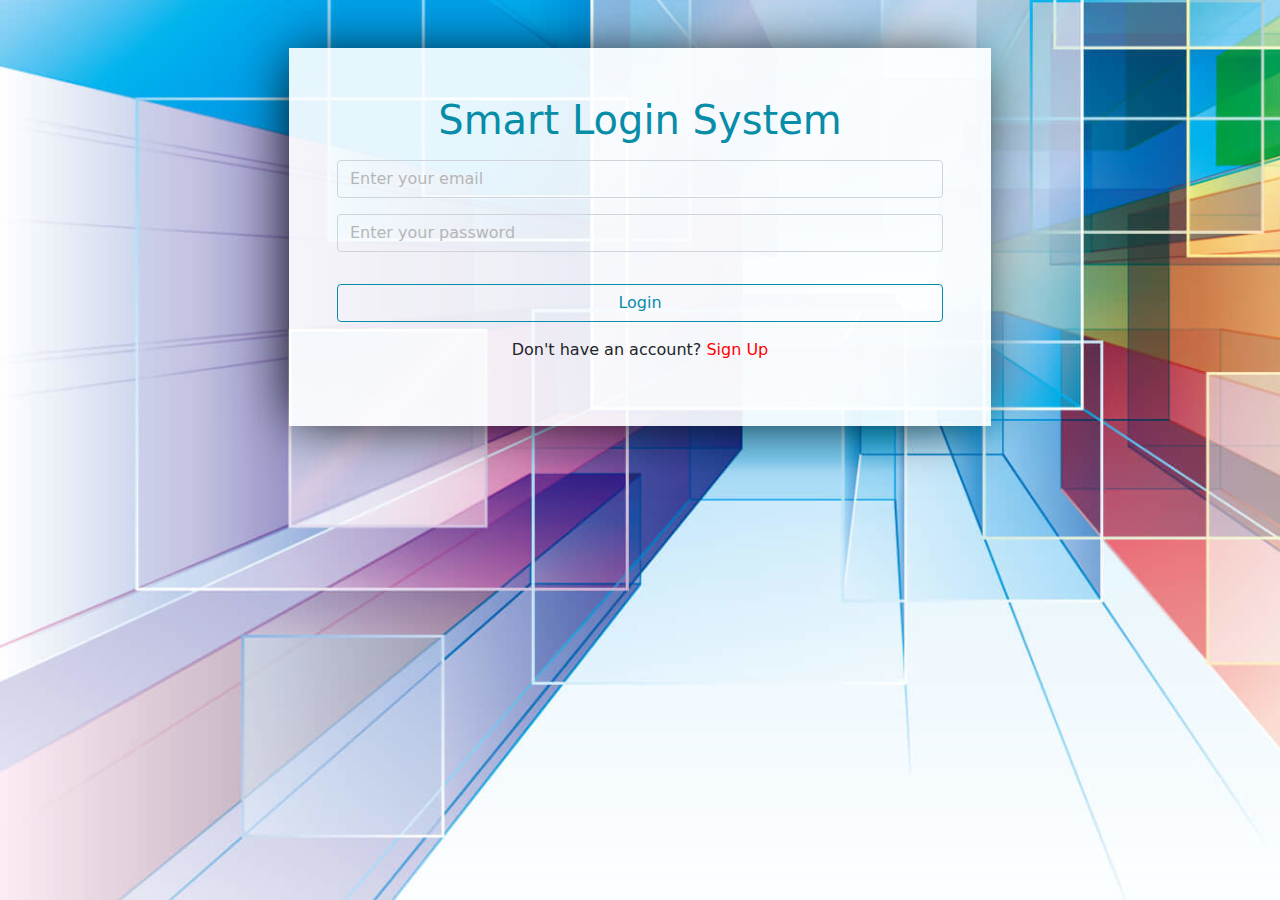
<file: index.html>
<html>
    <head>
   <link rel="stylesheet" href="css/main.css">
   <link rel="stylesheet" href="css/all.min.css">
   <link rel="stylesheet" href="css/bootstrap.min.css">
   <meta charset="UTF-8">
   <meta name="viewport" content="width=device-width, initial-scale=1.0">
   <title>Login System</title>
   <link rel="icon" href="images/icon.png" />
    </head>
    <body>

        <span class="d-none" id="username"></span>
        <div class="container my-5 text-center  w-75">
            <div class="group m-auto w-75 p-5">
                <h1>Smart Login System</h1>
    
                <input id="signinEmail" class="form-control my-3" placeholder="Enter your email" type="text">
                <input id="signinPassword" class="form-control my-3" placeholder="Enter your password" type="password">
                <p id="incorrect"></p>
    
                <button onclick="login()" class="btn btn-outline-info w-100 my-3">Login</button>
                <p >Don't have an account? <a class="signUp" href="signup.html">Sign Up</a></p>
    

        <script src="./js/bootstrap.bundle.min.js"></script>
        <script src="./js/main.js"></script>
    </body>
</html>
</file>
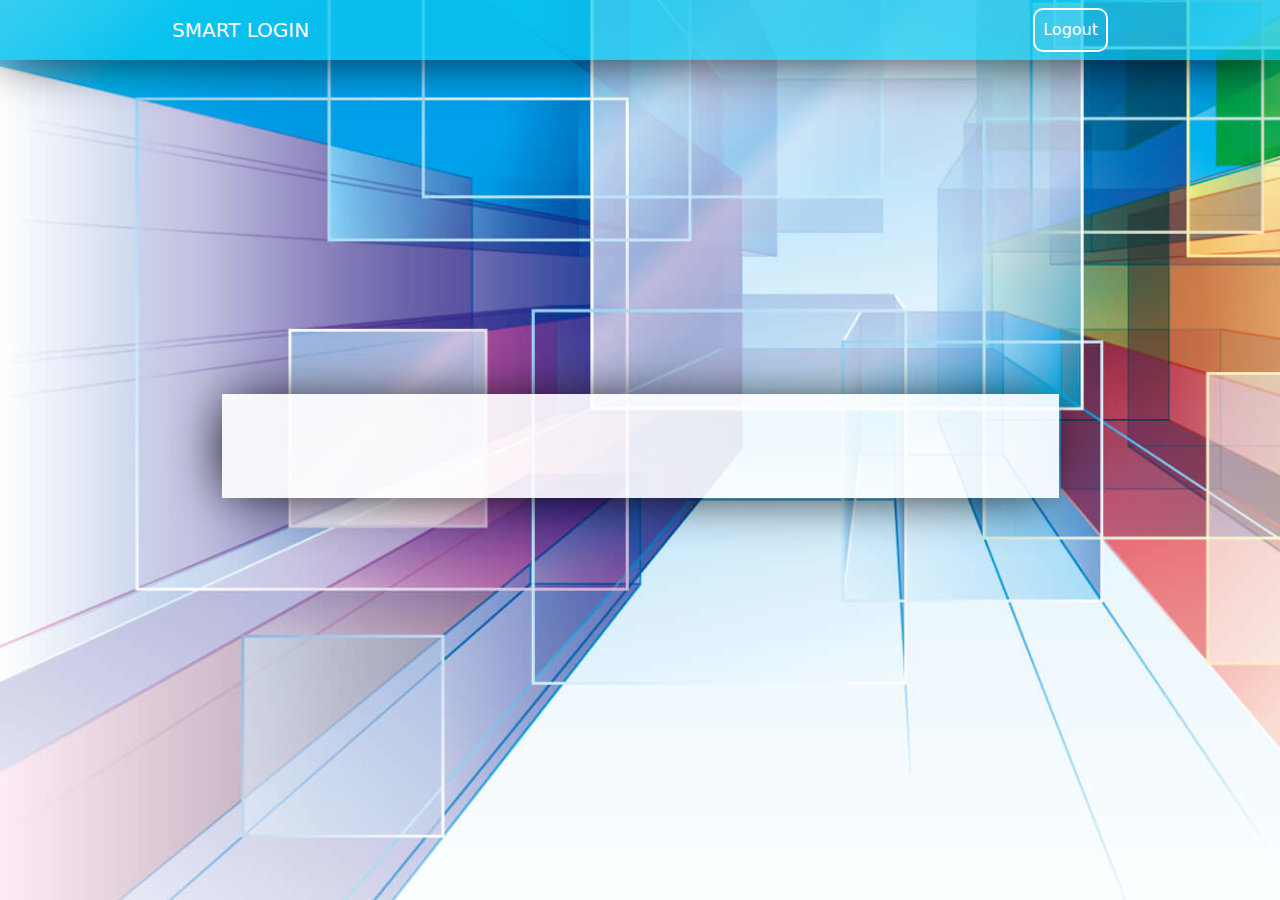
<file: home.html>
<html>

<head>
    <link rel="stylesheet" href="css/main.css">
    <link rel="stylesheet" href="css/all.min.css">
    <link rel="stylesheet" href="css/bootstrap.min.css">
    <meta charset="UTF-8">
    <meta name="viewport" content="width=device-width, initial-scale=1.0">
    <title>Login</title>
</head>

<body id="home">
    <nav class="navbar navbar-expand-lg  group ">
        <div class="container w-75">
            <a class="navbar-brand text-white" href="#">SMART LOGIN</a>
            <button class="navbar-toggler" type="button" data-toggle="collapse" data-target="#navbarSupportedContent" aria-controls="navbarSupportedContent" aria-expanded="false" aria-label="Toggle navigation">
            <span class="navbar-toggler-icon"></span>
            </button>

            <div class="collapse navbar-collapse " id="navbarSupportedContent">
                <ul class="navbar-nav ms-auto">

                    <li class="nav-item ">
                        <a onclick="logout()" class="nav-link  " href="index.html">Logout</a>
                    </li>


                </ul>

            </div>
        </div>
    </nav>
    <div class="container my-5 text-center h-100 d-flex align-items-center">
        <div class="group m-auto w-75 p-5 pt-5">
            <h1 id="username"></h1>
        </div>
    </div>


    <script src="./js/bootstrap.bundle.min.js"></script>
    <script src="./js/main.js"></script>

</body>

</html>
</file>
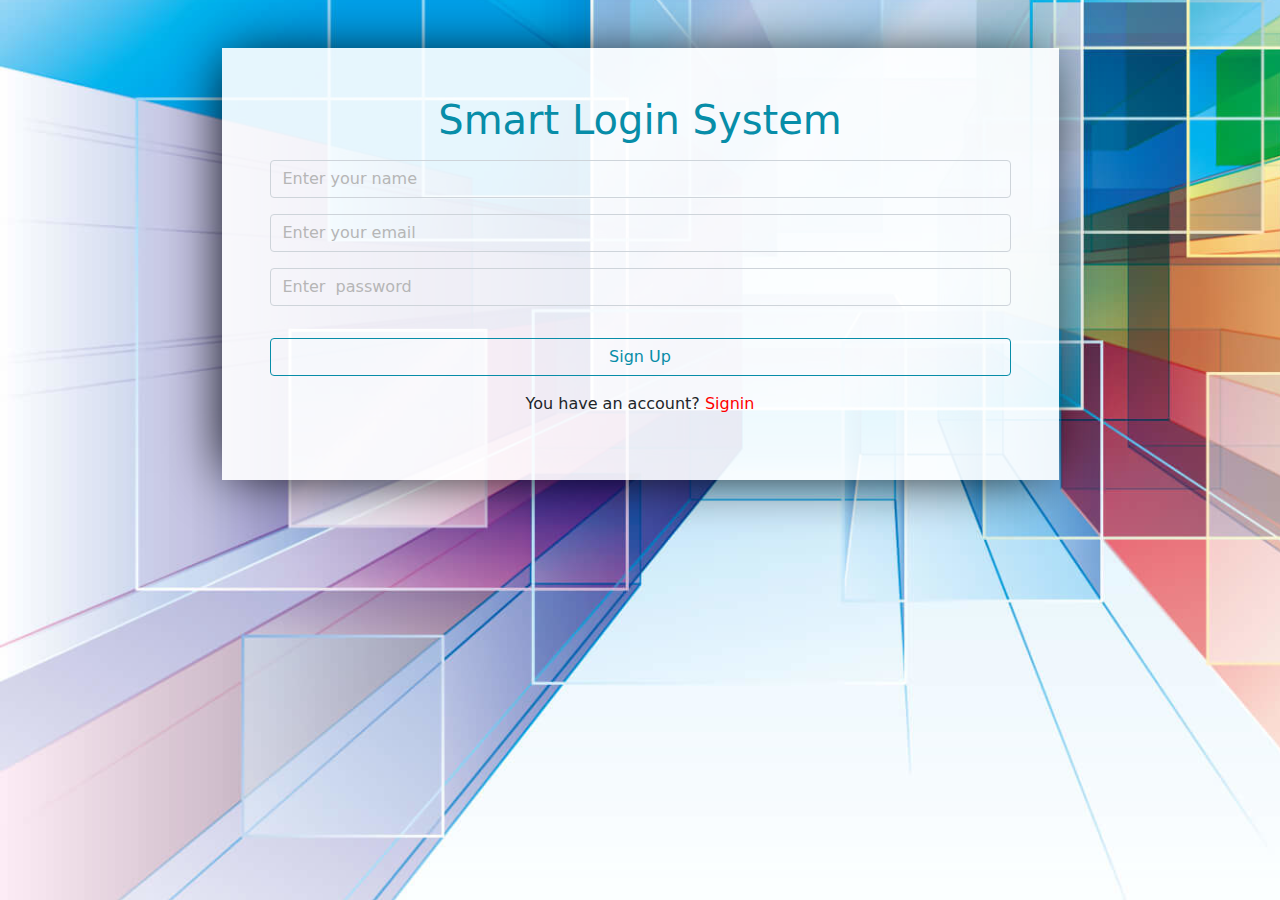
<file: signup.html>
<html>
    <head>
   <link rel="stylesheet" href="css/main.css">
   <link rel="stylesheet" href="css/all.min.css">
   <link rel="stylesheet" href="css/bootstrap.min.css">
   <meta charset="UTF-8">
   <meta name="viewport" content="width=device-width, initial-scale=1.0">
   <title>Login</title>
    </head>
    <body>

        <span class="d-none" id="username"></span>

        <div class="container my-5 text-center">
            <div class="group m-auto w-75 p-5">
                <h1>Smart Login System</h1>
    
                <input id="signupName" class="form-control my-3" placeholder="Enter your name" type="text">
                <input id="signupEmail" class="form-control my-3" placeholder="Enter your email" type="email">
    
                <input id="signupPassword" class="form-control my-3" placeholder="Enter  password" type="password">
                <p id="exist"></p>
    
                <button onclick="signUp()" class="btn btn-outline-info w-100 my-3">Sign Up</button>
                <p >You have an account? <a href="index.html">Signin</a></p>
            </div>
        </div>
        
        <script src="./js/bootstrap.bundle.min.js"></script>
        <script src="./js/main.js"></script>
    </body>
</html>
</file>
<file: css/main.css>
body 
{
    background-image: url(../images/background.png);
    font-family: 'Titillium Web', sans-serif;
}

#home {
    height: 75vh;
}

h1 {
    color: rgb(7, 141, 168);

}

.group {
    box-shadow: -5px 2px 54px -9px rgba(0, 0, 0, 1);
    background-color: rgba(255,255,255,0.9) !important;
}
.navbar
{
    background-color: rgba(13,202,240,0.7) !important;

}
input,
textarea {
    background-color: transparent !important;
  
}
.signUp
{
}

input::placeholder,
textarea::placeholder {
    color: rgb(182, 182, 182) !important;
}

input:focus,
textarea:focus {
    box-shadow: 0 0 0 0 transparent !important;
    border-color: rgb(7, 141, 168) !important;
}
.nav-link
{
    color: white !important;
    border-radius: 10px;
    border: 2px solid #fff ;
}
.nav-link:hover
{
    background-color: rgb(7, 141, 168) ;
    border: 2px solid rgb(7, 141, 168) ;
}
button
{
     border-color: rgb(7, 141, 168) !important;
     color: rgb(7, 141, 168) !important;
}
button:hover
{
  color: white !important;
  background-color: rgb(7, 141, 168) !important;
}
a
{
  text-decoration: none !important;
  color: red !important;
}
</file>
